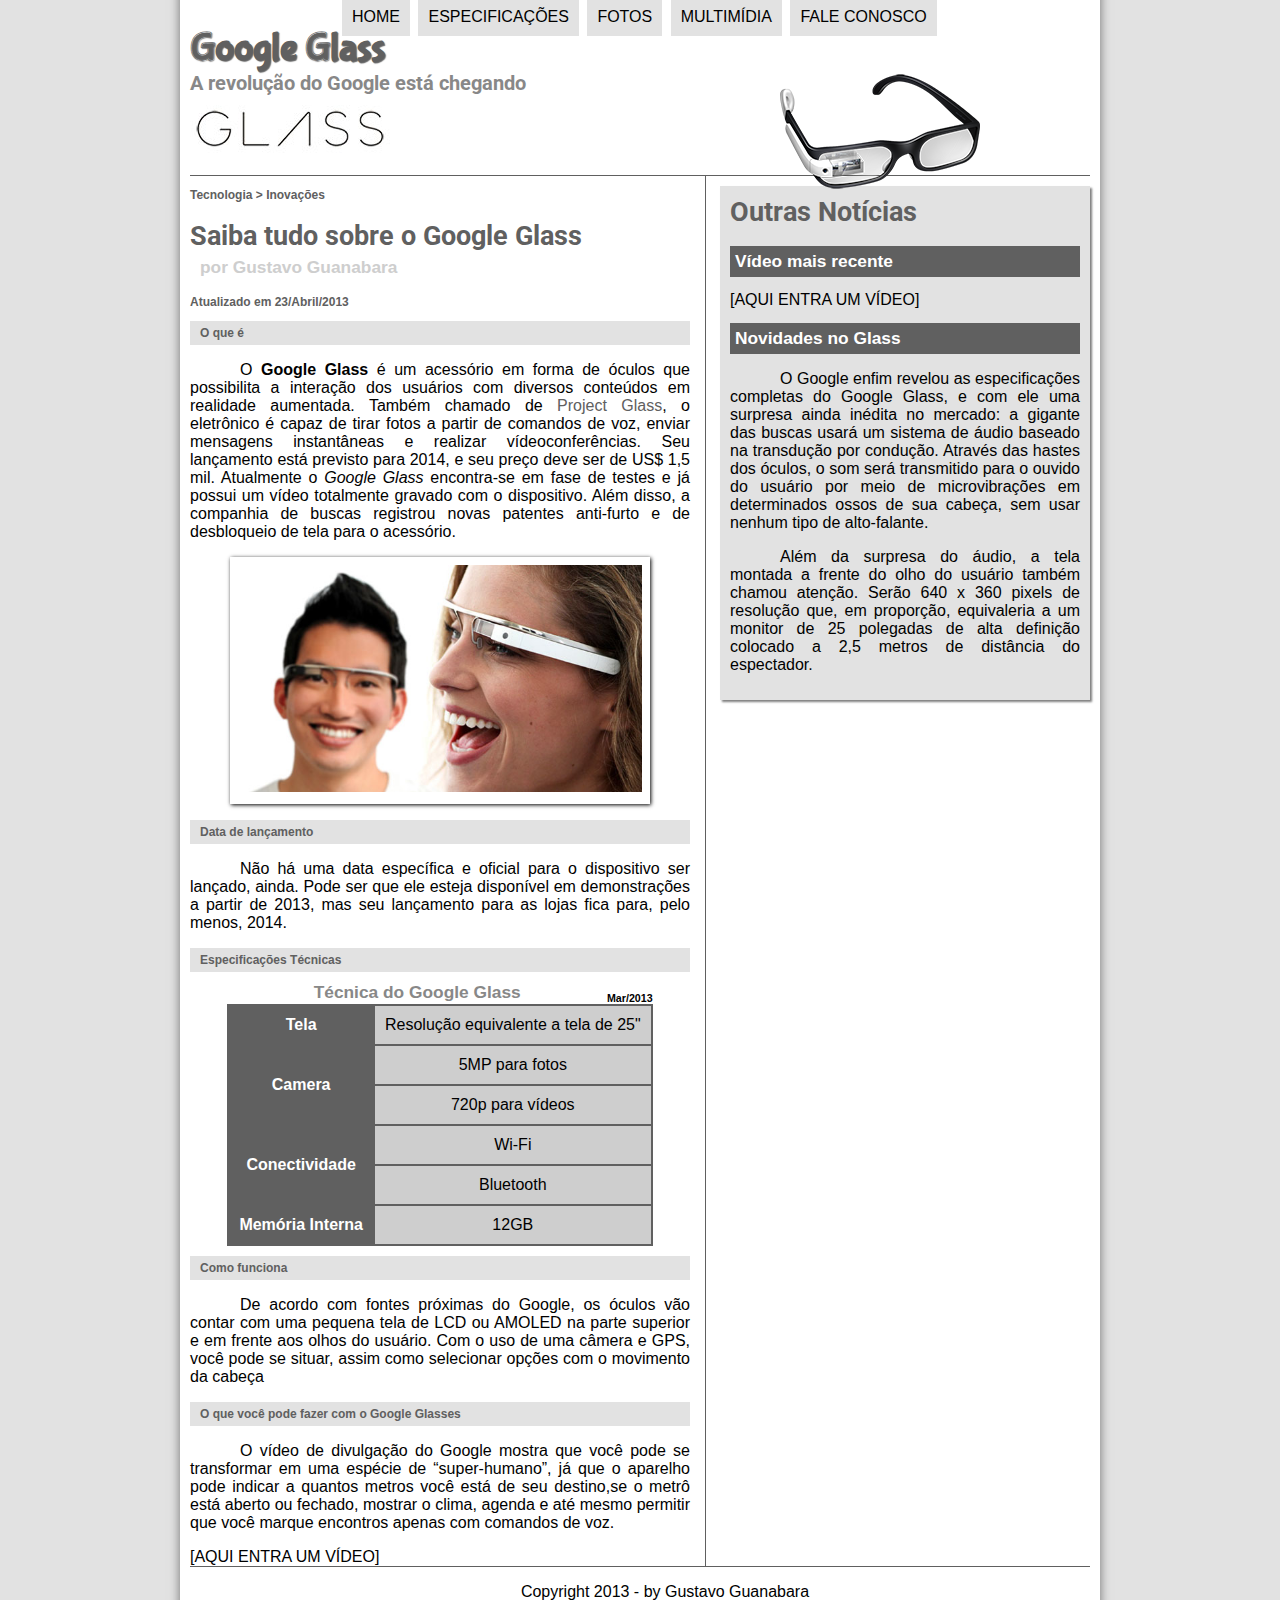
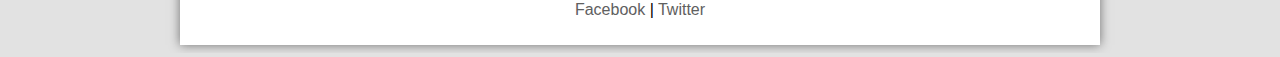
<file: index.html>
<!DOCTYPE html>
<html lang="pt-br">
<head>
    <meta charset="UTF-8"/>
    <title>Tudo sobre Google Glass</title>
    <link rel="stylesheet" href="_css/estilo.css">
  
</head>
<body>
   
    <div id="interface">
        
        <header id="cabecalho">
            <hgroup>
                <h1>Google Glass</h1>
                <h2>A revolução do Google está chegando</h2>
            </hgroup>
        
            <img id="icone" src="_imagens/glass-oculos-preto-peq.png">

            <nav id="menu">
                <h1>Menu Principal</h1>
                <ul>
                    <li><a href="index.html">Home</a></li>
                    <li><a href="specs.html">Especificações</a></li>
                    <li><a href="fotos.html">Fotos</a></li>
                    <li><a href="multimidia.html">Multimídia</a></li>
                    <li><a href="fale-conosco.html">Fale conosco</a></li>
                </ul>
            </nav>
        </header>

        <section id="corpo">
            <article id="noticiaPrincipal">
                <header id="cabecalhoArtigo">
                    <hgroup>
                        <h3>Tecnologia > Inovações</h3>
                        <h1>Saiba tudo sobre o Google Glass</h1>
                        <h2>por Gustavo Guanabara</h2>
                        <h3>Atualizado em 23/Abril/2013</h3>
                    </hgroup>
                </header>

                <h2>O que é</h2>
                <p> O <b>Google Glass</b> é um acessório em forma de óculos que possibilita a interação dos 
                usuários com diversos conteúdos em realidade aumentada. Também chamado de <a href="https://www.google.com/glass/start/" target="blank">Project 
                Glass</a>, o eletrônico é capaz de tirar fotos a partir de comandos de voz, enviar 
                mensagens instantâneas e realizar vídeo&shy;confe&shy;rên&shy;cias. Seu lançamento está previsto 
                para 2014, e seu preço deve ser de US$ 1,5 mil. Atualmente o<em> Google Glass</em> encontra-se 
                em fase de testes e já possui um vídeo totalmente gravado com o dispositivo. 
                Além disso, a companhia de buscas registrou novas patentes anti-furto e de desbloqueio
                de tela para o acessório.</p>
        
                <figure class="foto-legenda">
                    <img src="_imagens/glass-quadro-homem-mulher.jpg"/>
                    <figcaption>
                        <h3>Google Glass</h3>
                        <p>Uma nova maneira de ver o mundo.</p>
                    </figcaption>
                </figure>

                <h2>Data de lançamento</h2>
                <p> Não há uma data específica e oficial para o dispositivo ser lançado, ainda. 
                Pode ser que ele esteja disponível em demonstrações a partir de 2013, mas seu 
                lançamento 
                para as lojas fica para, pelo menos, 2014.</p>

                <h2>Especificações Técnicas</h2>
                <table id="tabela">
                    <caption> Técnica do Google Glass <span> Mar/2013</span></caption>

                    <tr><td class="ce">Tela</td><td class="cd">Resolução equivalente a tela de 25"</td></tr>
                    <tr><td rowspan="2" class="ce">Camera</td><td class="cd">5MP para fotos</td></tr>
                    <tr><td class="cd">720p para vídeos</td></tr>
                    <tr><td rowspan="2" class="ce">Conectividade</td><td class="cd">Wi-Fi</td></tr>
                    <tr><td class="cd">Bluetooth</td></tr>
                    <tr><td class="ce">Memória Interna</td><td class="cd">12GB</td></tr>
                </table>

                <h2> Como funciona</h2>
                <p> De acordo com fontes próximas do Google, os óculos vão contar com uma pequena tela 
                de LCD ou AMOLED na parte superior e em frente aos olhos do usuário. Com o uso de uma 
                câmera e GPS, você pode se situar, assim como selecionar opções com o movimento da
                cabeça</p>

                <h2> O que você pode fazer com o Google Glasses</h2>
                <p>O vídeo de divulgação do Google mostra que você pode se transformar em uma espécie de 
                “super-<wbr/>humano”, já que o aparelho pode indicar a quantos metros você está de seu 
                destino,se o metrô está aberto ou fechado, mostrar o clima, agenda e até mesmo 
                permitir que você marque encontros apenas com comandos de voz.</p>

                [AQUI ENTRA UM VÍDEO]
            </article>
        </section>

        <aside id="lateral">
            <h1> Outras Notícias</h1>
            <h2> Vídeo mais recente</h2>

            [AQUI ENTRA UM VÍDEO]

            <h2> Novidades no Glass</h2>
            <p>O Google enfim revelou as especificações completas do Google Glass, e com ele uma 
            surpresa ainda inédita no mercado: a gigante das buscas usará um sistema de áudio 
            baseado na transdução por condução. Através das hastes dos óculos, o som será 
            transmitido para o ouvido do usuário por meio de microvibrações em determinados 
            ossos de sua cabeça, sem usar nenhum tipo de alto-falante.</p> 

            <p>Além da surpresa do áudio, a tela montada a frente do olho do usuário também chamou 
            atenção. Serão 640 x 360 pixels de resolução que, em proporção, equivaleria a um
            monitor de 25 polegadas de alta definição colocado a 2,5 metros de distância do 
            espectador.</p> 
        </aside>
        <footer id="rodape">
            <p>Copyright 2013 - by Gustavo Guanabara <br/>
            <a href="http://facebook.com" target="_blank"> Facebook</a> | 
            <a href="http://twitter.com" target="_blank"> Twitter</a></p>
        </footer>
    </div>
</body>
</html>
</file>
<file: _css/estilo.css>
@charset "UTF-8";
@import url('https://fonts.googleapis.com/css2?family=Roboto:wght@100&display=swap');
@font-face {
    font-family: 'fonteLogo';
    src: url(../_fonts/bubblegum-sans-regular.otf);
}

body {
    font-family: Arial, sans-serif;
    background-color: #dddd;
    color: rgba(0, 0,0,1);
}

#interface {
    width: 900px; 
    background-color: white;
    margin: -20px auto 0px auto;
    box-shadow: 0px 0px 10px rgba(0, 0,0,.5);
    padding: 10px;
}

p {
    text-align: justify;
    text-indent:  50px;
}

a {
    color: #606060;
    text-decoration: none;
}

a:hover {
    text-decoration: underline;
}

#icone {
    position: absolute;
    left: 780px;
    top: 70px;
    
}

#cabecalho {
    border-bottom: 1px #606060 solid;
    height: 150px;
    background: url(../_imagens/glass-logo-peq.jpg) no-repeat 0px 80px;
}

#cabecalho h1 {
    font-family: fonteLogo, sans-serif;
    font-size: 30pt;
    color: #606060;
    text-shadow: 1px 1px 1px rgba(0, 0,0,.6);
    padding: 0px;
    margin-bottom: 0px;
}

#cabecalho h2 {
    font-family: 'Roboto', sans-serif;
    color: #888888;
    font-size: 15pt;
    padding: 0px;
    margin-top: 0px;
} 
/*menu*/

#menu {
    display: block;
}

#menu ul {
    list-style: none;
    text-transform: uppercase;
    position: absolute;
    top: -20px;
    left: 300px;
}

#menu li {
    display: inline-block;
    background-color: #dddd;
    padding: 10px;
    margin: 2px;
    transition: background-color 1s;
}

#menu li:hover {
    background-color: #606060;
}

#menu h1 {
    display: none;
}

#menu a {
    color: #000000;
    text-decoration: none;
}

#menu a:hover {
    color: white;
    text-decoration: underline;
}

#corpo {
    display: block;
    width: 500px;
    float: left;
    border-right: 1px solid #606060;
    padding-right: 15px;
}

#noticiaPrincipal h2 {
    font-size: 12px;
    color: #606060;
    background-color: #dddd;
    padding: 5px 0 5px 10px;
    margin: 10px 0px 10px 0px;
}

#cabecalhoArtigo h1 {
    font-family: 'Roboto', sans-serif;
    font-size: 20pt;
    color: #606060;
    margin-bottom: 0px;
}

#cabecalhoArtigo h2 {
    font-size: 13pt;
    color: #cecece;
    background-color: #FFFFFF;
    margin: 0px;
}

#cabecalhoArtigo h3 {
    font-size: 12px;
    color: #606060;
}

#tabela {
    border: 1px solid #606060;
    border-spacing: 0px;
    margin-left: auto;
    margin-right: auto;
}

#tabela td {
    border: 1px solid #606060;
    padding: 10px;
    text-align: center;
    vertical-align: middle;    
}

.ce {
    color: white;
    background-color: #606060;
    vertical-align: top;
    font-weight: bold;
}

.cd {
    background-color: #cecece;
}

caption {
    color: #888888;
    font-size: 13pt;
    font-weight: bolder;
}

span {
    display: block;
    float: right;
    color: black;
    font-size: 8pt;
    margin-top: 10px;
}

#lateral {
    display: block;
    width: 350px;
    float: right;
    background-color: #dddd;
    padding: 10px;
    margin-top: 10px;
    box-shadow: 2px 2px 2px rgba(0, 0,0,.5);
}

#lateral h1 {
    font-family: 'Roboto', sans-serif;
    font-size: 20pt;
    color: #606060;
    margin-top: 0px;
}

#lateral h2 {
    background-color: #606060;
    font-size: 13pt;
    color: #FFFFFF;
    padding: 5px;
}
/*figura 1*/

.foto-legenda {
    position: relative;
    border: 8px solid white;
    box-shadow: 1px 1px 4px black;
}

.foto-legenda img {
    width: 100%;
    height: 100%;
}

.foto-legenda figcaption {
    opacity: 0;
    position: absolute;
    top: 0px;
    background-color: rgba(0, 0,0,.4);
    color: white;
    width: 100%;
    height: 100%;
    padding: 10px;
    box-sizing: border-box;
    transition: opacity 1s;
}

.foto-legenda:hover figcaption {
    opacity: 1;
}

#rodape {
    clear: both;
    border-top: 1px solid #606060;
}

#rodape p {
    text-align: center;
}
</file>
